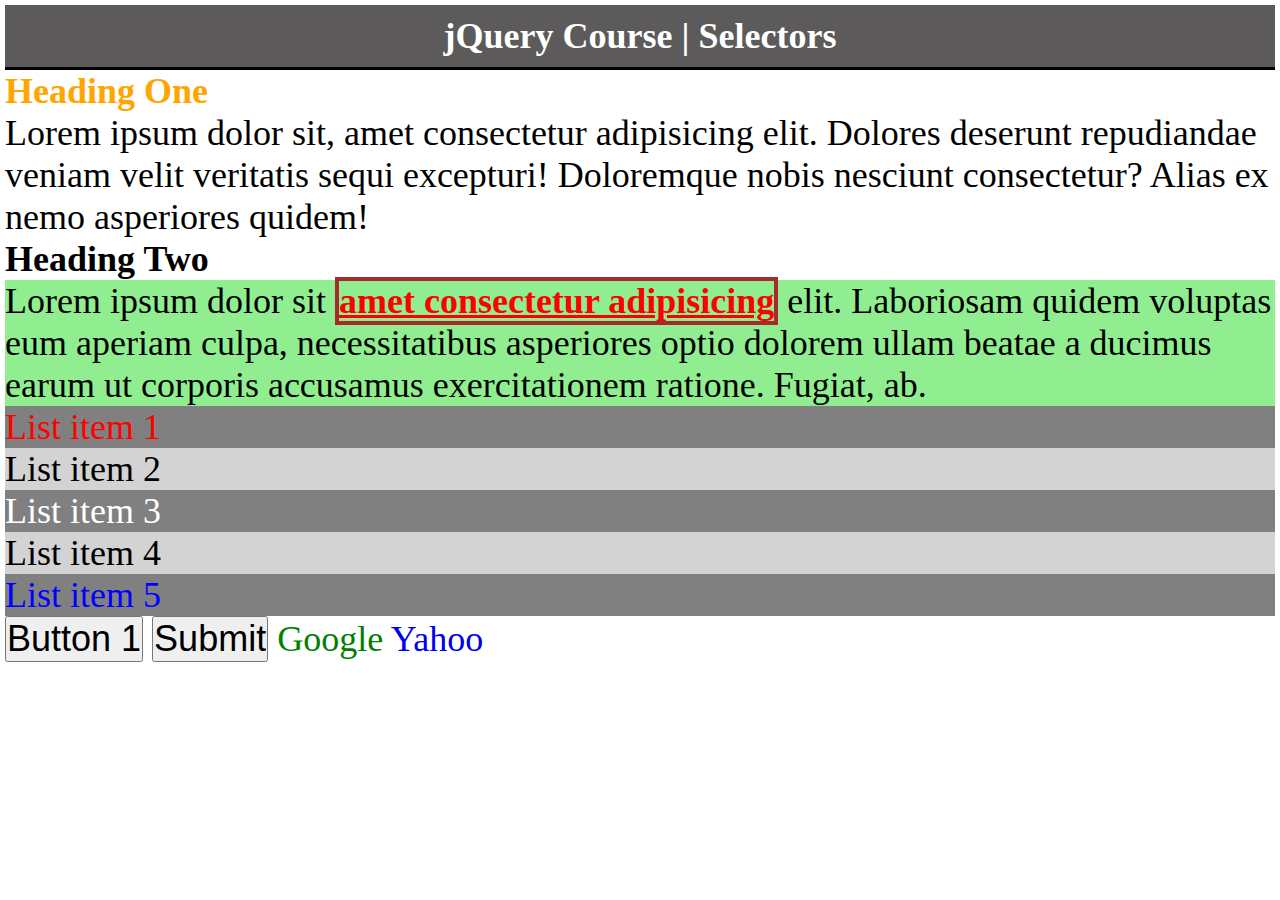
<file: 1. Selectors/index.html>
<!DOCTYPE html>
<html lang="en">
  <head>
    <meta charset="UTF-8" />
    <meta http-equiv="X-UA-Compatible" content="IE=edge" />
    <meta name="viewport" content="width=device-width, initial-scale=1.0" />
    <title>jQuery [Selectors]</title>
    <link rel="stylesheet" href="style.css" />
    <script src="https://code.jquery.com/jquery-3.6.0.min.js"></script>
  </head>
  <body>
    <header>
      <h1>jQuery Course | Selectors</h1>
    </header>
    <div id="container">
      <h1 id="heading1">Heading One</h1>
      <p id="para1">Lorem ipsum dolor sit, amet consectetur adipisicing elit. Dolores deserunt repudiandae veniam velit veritatis sequi excepturi! Doloremque nobis nesciunt consectetur? Alias ex nemo asperiores quidem!</p>

      <h1 class="heading2">Heading Two</h1>
      <p class="para2">Lorem ipsum dolor sit <span>amet consectetur adipisicing</span> elit. Laboriosam quidem voluptas eum aperiam culpa, necessitatibus asperiores optio dolorem ullam beatae a ducimus earum ut corporis accusamus exercitationem ratione. Fugiat, ab.</p>

      <ul id="list">
        <li>List item 1</li>
        <li>List item 2</li>
        <li>List item 3</li>
        <li>List item 4</li>
        <li>List item 5</li>
      </ul>

      <input type="button" value="Button 1">
      <input type="submit" value="Submit">
      <input type="text">

      <a href="http://www.google.com">Google</a>
      <a href="http://www.yahoo.com">Yahoo</a>
    </div>

    <script src="app.js"></script>
  </body>
</html>
</file>
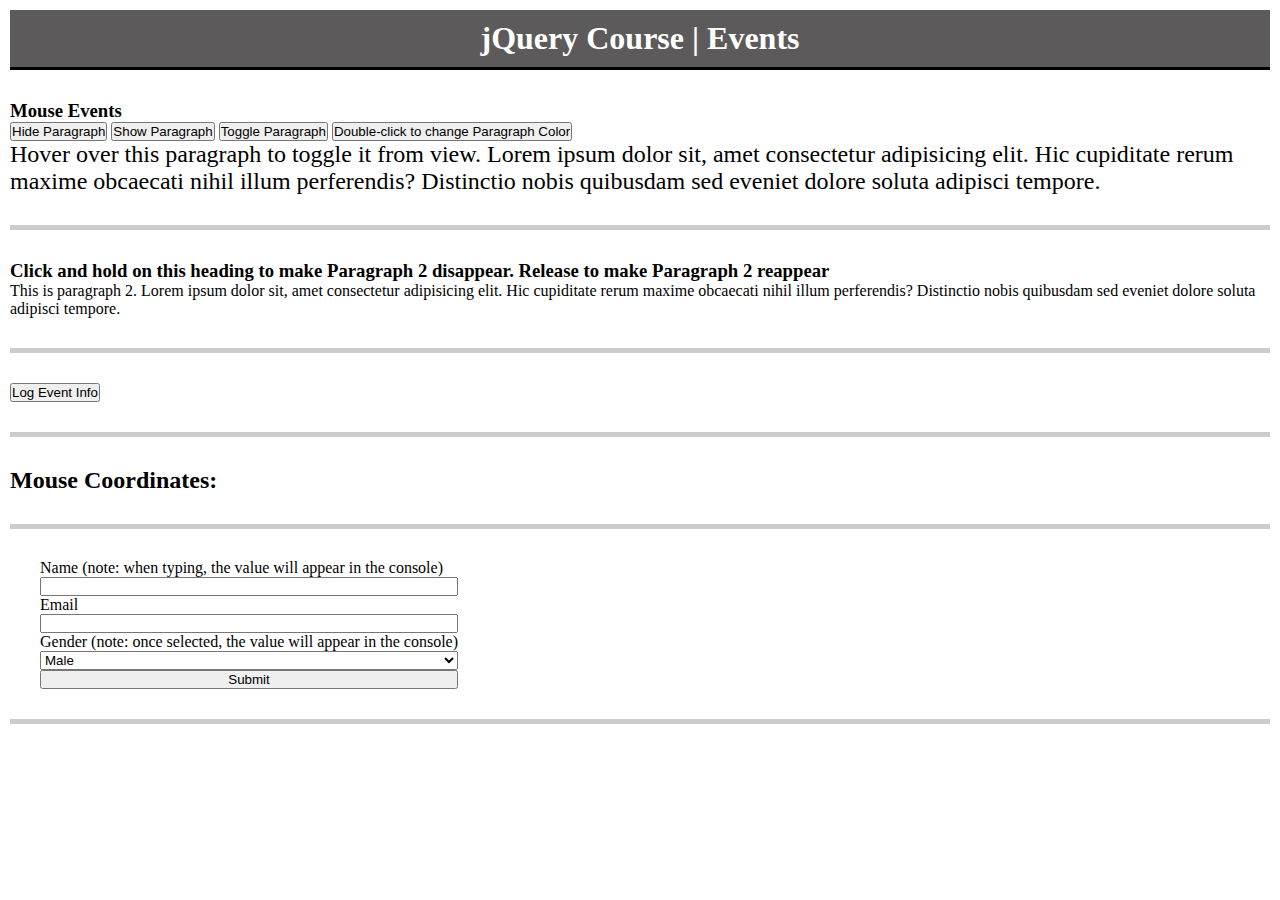
<file: 2. Events/index.html>
<!DOCTYPE html>
<html lang="en">
    <head>
        <meta charset="UTF-8" />
        <meta http-equiv="X-UA-Compatible" content="IE=edge" />
        <meta name="viewport" content="width=device-width, initial-scale=1.0" />
        <title>jQuery [Events]</title>
        <link rel="stylesheet" href="style.css" />
        <script src="https://code.jquery.com/jquery-3.6.0.min.js"></script>
    </head>
    <body>
        <header>
            <h1>jQuery Course | Events</h1>
        </header>
        <div id="container">
            <div class="subContainer">
                <h3>Mouse Events</h3>
                <button id="btn1">Hide Paragraph</button>
                <button id="btn2">Show Paragraph</button>
                <button id="btn3">Toggle Paragraph</button>
                <button id="btn4">Double-click to change Paragraph Color</button>

                <p class="para1">
                    Hover over this paragraph to toggle it from view. Lorem ipsum dolor sit, amet consectetur
                    adipisicing elit. Hic cupiditate rerum maxime obcaecati nihil illum perferendis? Distinctio nobis
                    quibusdam sed eveniet dolore soluta adipisci tempore.
                </p>
            </div>
            <div class="subContainer">
                <h3 class="heading3">
                    Click and hold on this heading to make Paragraph 2 disappear. Release to make Paragraph 2 reappear
                </h3>
                <p class="para2">
                    This is paragraph 2. Lorem ipsum dolor sit, amet consectetur adipisicing elit. Hic cupiditate rerum
                    maxime obcaecati nihil illum perferendis? Distinctio nobis quibusdam sed eveniet dolore soluta
                    adipisci tempore.
                </p>
            </div>
            <div class="subContainer">
                <button id="btn5">Log Event Info</button>
            </div>
            <div class="subContainer">
                <h2>Mouse Coordinates:</h2>
                <h3 id="coords"></h3>
            </div>
            <div id="formStuff" class="subContainer">
                <form id="form">
                    <label for="name">Name (note: when typing, the value will appear in the console)</label>
                    <input type="text" name="name" id="name" />
                    <label for="email">Email</label>
                    <input type="email" name="email" id="email" />
                    <label for="gender">Gender (note: once selected, the value will appear in the console)</label>
                    <select name="gender" id="gender">
                        <option value="male">Male</option>
                        <option value="female">Female</option>
                        <option value="nonbinary">Non-Binary</option>
                        <option value="other">Other/Prefer not to Say</option>
                    </select>
                    <input type="submit" value="Submit" />
                </form>
                <div id="submittedForm">
                    <p id="nameField"></p>
                    <p id="emailField"></p>
                    <p id="genderField"></p>
                </div>
            </div>
        </div>
        <script src="app.js"></script>
    </body>
</html>
</file>
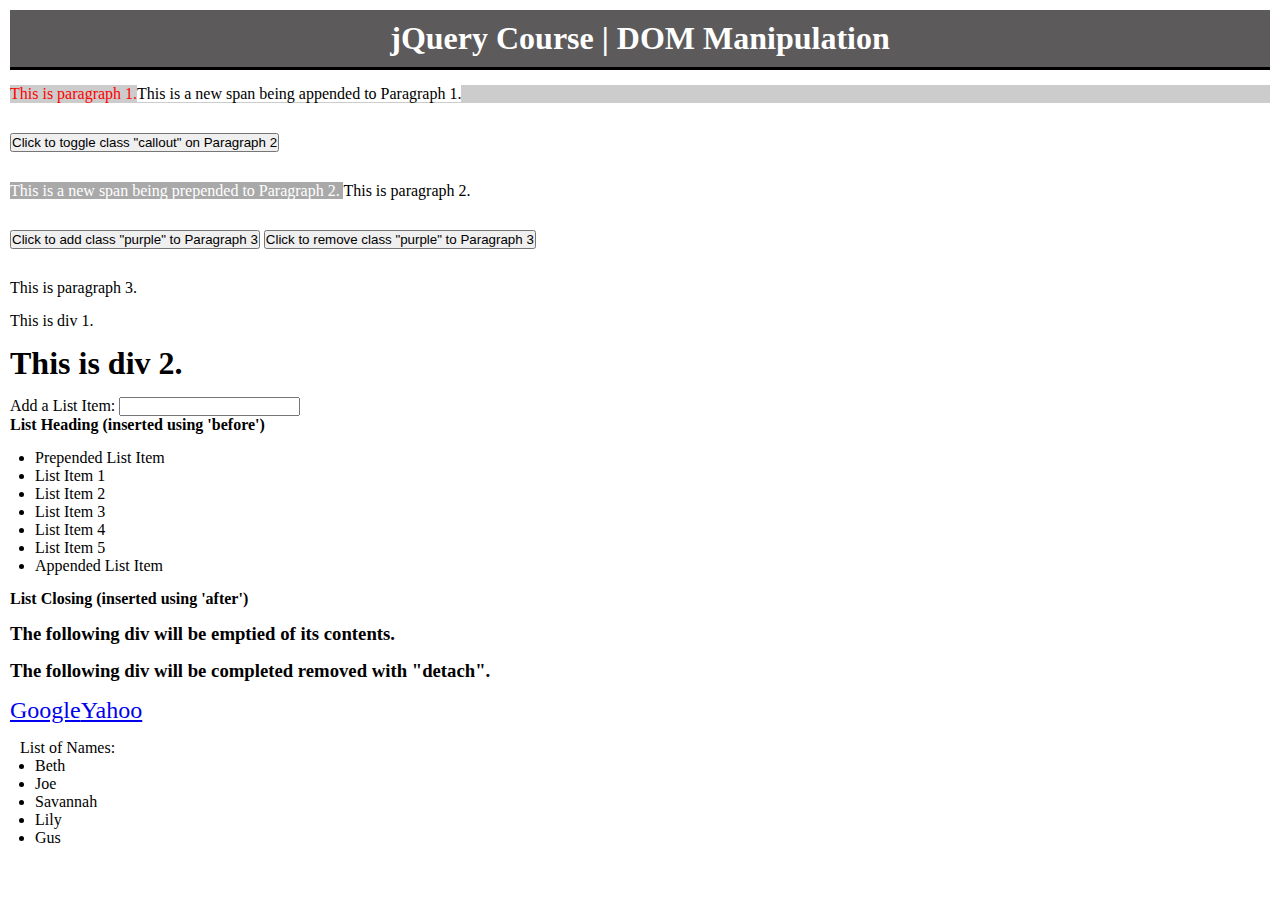
<file: 3. DOM Manipulation/index.html>
<!DOCTYPE html>
<html lang="en">
    <head>
        <meta charset="UTF-8" />
        <meta http-equiv="X-UA-Compatible" content="IE=edge" />
        <meta name="viewport" content="width=device-width, initial-scale=1.0" />
        <title>jQuery [DOM Manipulation]</title>
        <link rel="stylesheet" href="style.css" />
        <script src="https://code.jquery.com/jquery-3.6.0.min.js"></script>
    </head>
    <body>
        <header>
            <h1>jQuery Course | DOM Manipulation</h1>
        </header>
        <div id="container">
            <p class="para1">This is paragraph 1.</p>
            <button id="btn1">Click to toggle class "callout" on Paragraph 2</button>
            <p class="para2">This is paragraph 2.</p>
            <button id="btn2">Click to add class "purple" to Paragraph 3</button>
            <button id="btn3">Click to remove class "purple" to Paragraph 3</button>
            <p class="para3">This is paragraph 3.</p>
            <div id="div1"></div>
            <div id="div2"></div>
            <label for="newItem">Add a List Item:</label>
            <input type="text" name="newItem" id="newItem">
            <ul id="list">
                <li>List Item 1</li>
                <li>List Item 2</li>
                <li>List Item 3</li>
                <li>List Item 4</li>
                <li>List Item 5</li>
            </ul>
            <h3>The following div will be emptied of its contents.</h3>
            <div id="empty">Lorem ipsum dolor sit amet, consectetur adipisicing elit. Quibusdam, earum enim provident dignissimos omnis dolorem illum consequuntur? Saepe, eaque consequuntur a commodi nam qui mollitia repellat animi, illum error dolorum.</div>
            <h3>The following div will be completed removed with "detach".</h3>
            <div id="detach">Lorem ipsum dolor sit amet consectetur adipisicing elit. Blanditiis eaque repellendus ad pariatur, corporis illum ex soluta aspernatur architecto, in assumenda quam. Consequuntur, eaque vero! Animi amet officiis adipisci est?</div>
            <a href="http://www.google.com">Google</a>
            <a href="http://www.yahoo.com" aria-label="Yahoo News!" id="yahoo">Yahoo</a>

            <ul id="names">List of Names:</ul>
        </div>
        <script src="app.js"></script>
    </body>
</html>
</file>
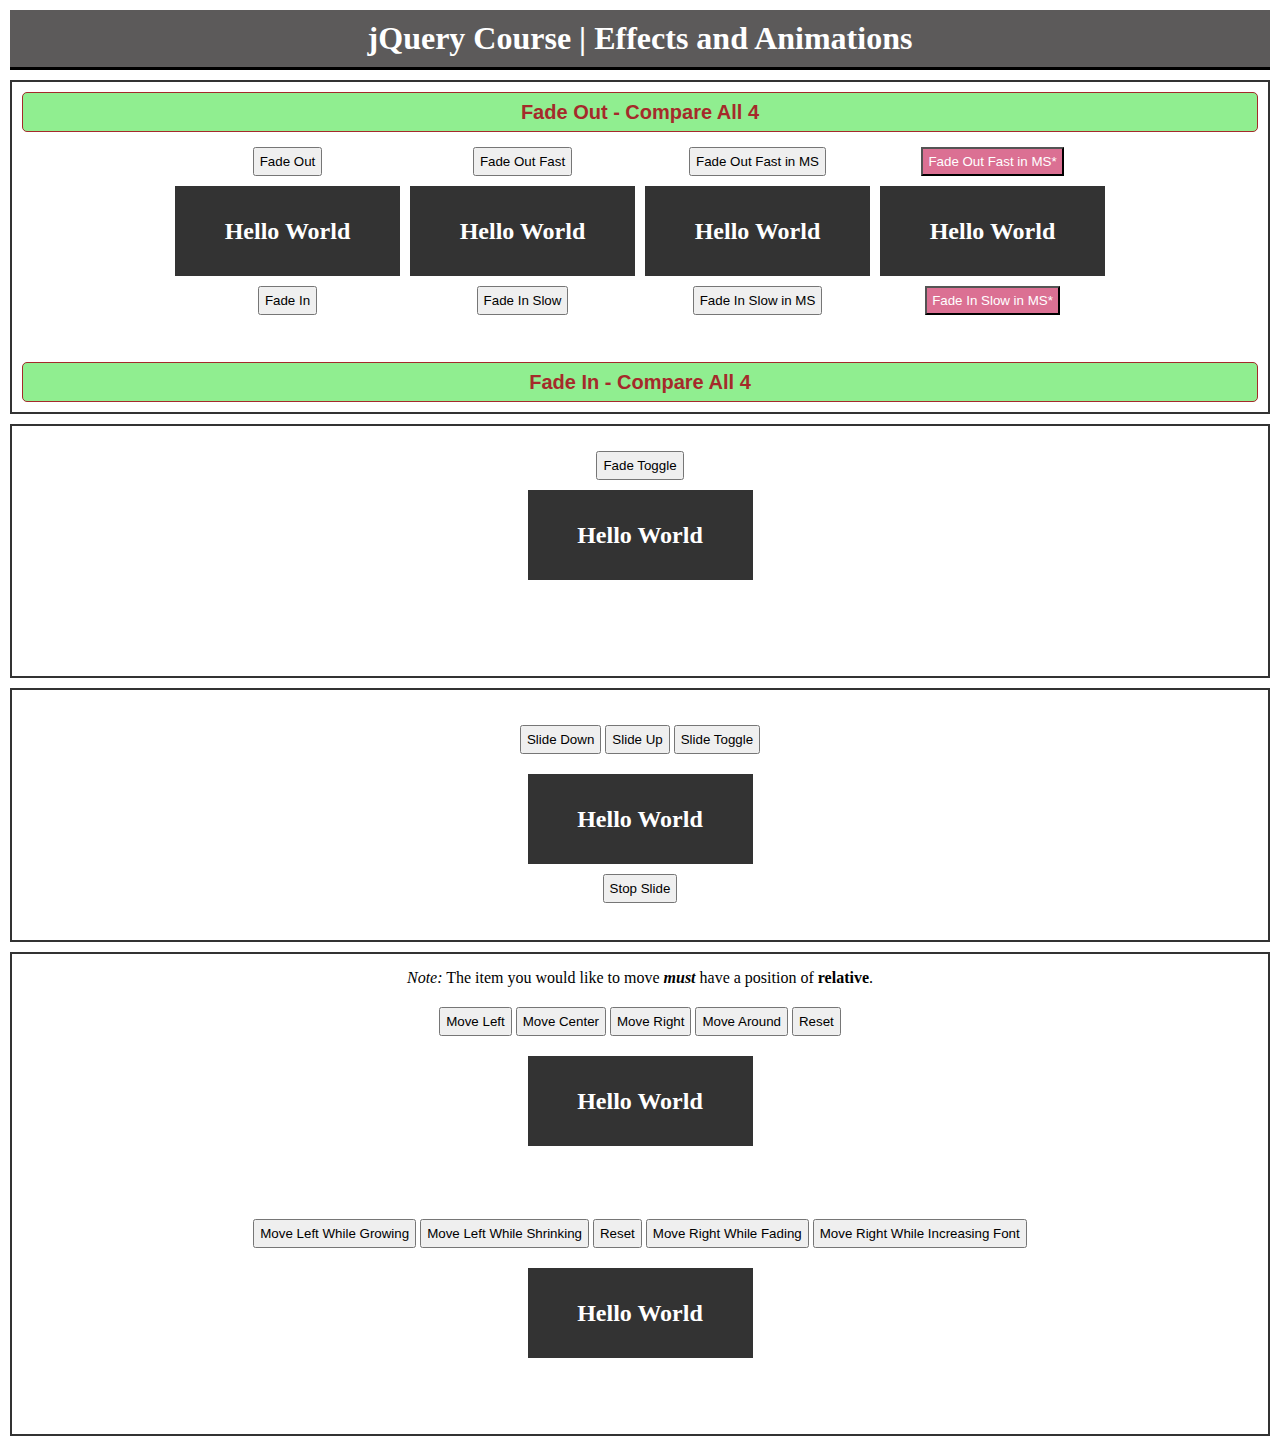
<file: 4. Effects and Animations/index.html>
<!DOCTYPE html>
<html lang="en">
    <head>
        <meta charset="UTF-8" />
        <meta http-equiv="X-UA-Compatible" content="IE=edge" />
        <meta name="viewport" content="width=device-width, initial-scale=1.0" />
        <title>jQuery [Effects and Animations]</title>
        <link rel="stylesheet" href="style.css" />
        <script src="https://code.jquery.com/jquery-3.6.0.min.js"></script>
    </head>
    <body>
        <header>
            <h1>jQuery Course | Effects and Animations</h1>
        </header>
        <div id="container">
            <div id="inOut" class="separator">
                <button id="compareFadeOut" class="compare">Fade Out - Compare All 4</button>
                <div class="subContainer">
                    <button id="btnFadeOut">Fade Out</button>
                    <h2 id="box1">Hello World</h2>
                    <button id="btnFadeIn">Fade In</button>
                </div>
                <div class="subContainer">
                    <button id="btnFadeOutFast">Fade Out Fast</button>
                    <h2 id="box2">Hello World</h2>
                    <button id="btnFadeInSlow">Fade In Slow</button>
                </div>
                <div class="subContainer">
                    <button id="btnFadeOutFastMs">Fade Out Fast in MS</button>
                    <h2 id="box3">Hello World</h2>
                    <button id="btnFadeInSlowMs">Fade In Slow in MS</button>
                </div>
                <div class="subContainer">
                    <button id="btnFadeOutMsDisable" class="special">Fade Out Fast in MS*</button>
                    <h2 id="box4">Hello World</h2>
                    <button id="btnFadeInMsDisable" class="special">Fade In Slow in MS*</button>
                </div>
                <button id="compareFadeIn" class="compare">Fade In - Compare All 4</button>
            </div>
            <div id="toggle" class="separator">
                <div class="subContainer">
                    <button id="btnFadeTog">Fade Toggle</button>
                    <h2 id="box5">Hello World</h2>
                </div>
            </div>
            <div class="separator">
                <div class="subContainer wider">
                    <div class="btnContainer">
                        <button id="btnSlideDown">Slide Down</button>
                        <button id="btnSlideUp">Slide Up</button>
                        <button id="btnSlideTog">Slide Toggle</button>
                    </div>
                    <h2 id="box6">Hello World</h2>
                    <button id="btnStop">Stop Slide</button>
                </div>
            </div>
            <div class="separator multiSubs">
                <div class="subContainer wider">
                    <p><em>Note:</em> The item you would like to move <em><strong>must</strong></em> have a position of <strong>relative</strong>.</p>
                    <div class="btnContainer">
                        <button id="btnMoveLeft">Move Left</button>
                        <button id="btnMoveCenter">Move Center</button>
                        <button id="btnMoveRight">Move Right</button>
                        <button id="btnMoveAround">Move Around</button>
                        <button id="btnResetMove">Reset</button>
                    </div>
                    <h2 id="box7">Hello World</h2>
                </div>
                <div class="subContainer wider">
                    <div class="btnContainer">
                        <button id="btnLeftGrow">Move Left While Growing</button>
                        <button id="btnLeftShrink">Move Left While Shrinking</button>
                        <button id="btnReset">Reset</button>
                        <button id="btnRightFade">Move Right While Fading</button>
                        <button id="btnRightGrowFont">Move Right While Increasing Font</button>
                    </div>
                    <h2 id="box8">Hello World</h2>
                </div>
            </div>
        </div>
        <script src="app.js"></script>
    </body>
</html>
</file>
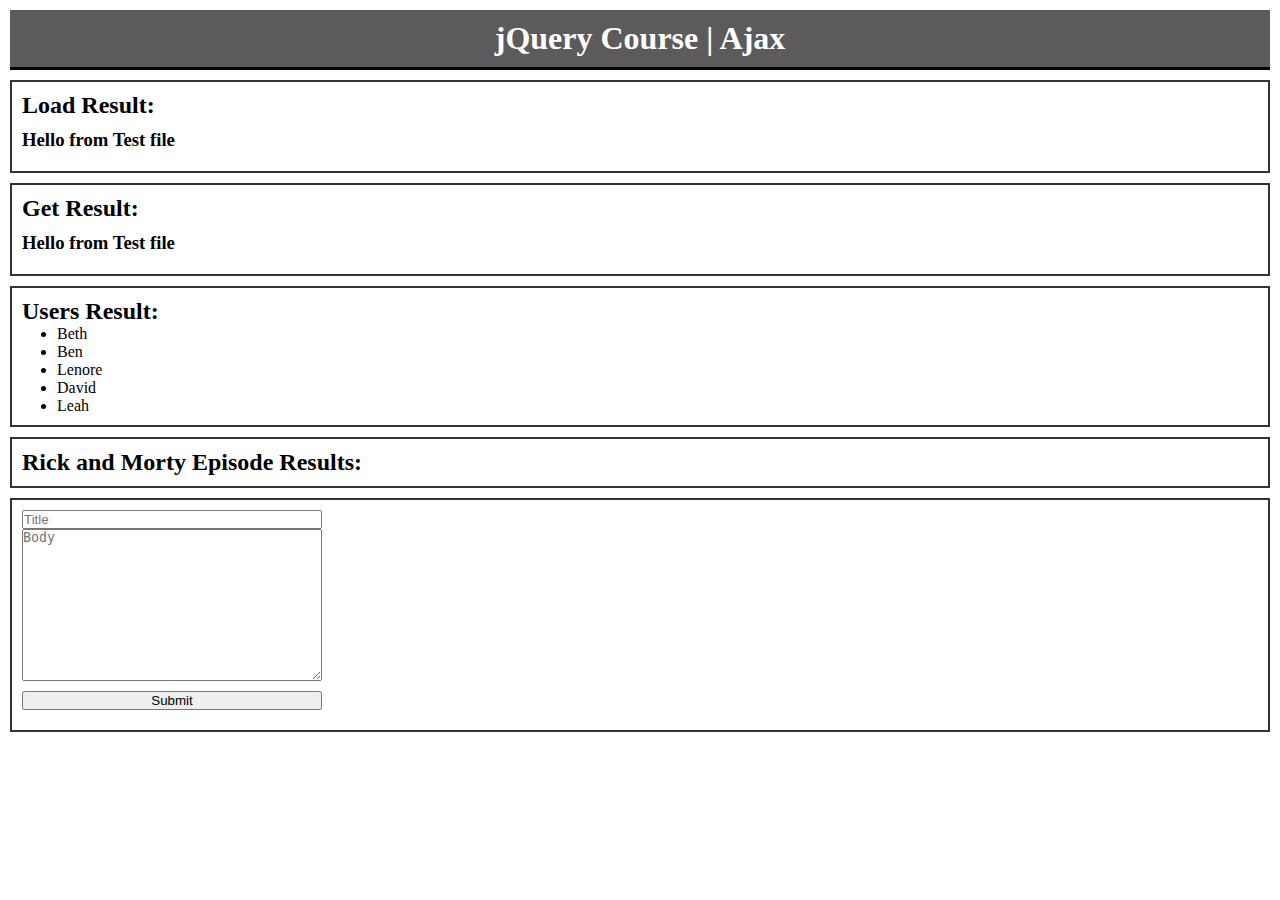
<file: 5. Ajax/index.html>
<!DOCTYPE html>
<html lang="en">
    <head>
        <meta charset="UTF-8" />
        <meta http-equiv="X-UA-Compatible" content="IE=edge" />
        <meta name="viewport" content="width=device-width, initial-scale=1.0" />
        <title>jQuery [Effects and Animations]</title>
        <link rel="stylesheet" href="style.css" />
        <script src="https://code.jquery.com/jquery-3.6.0.min.js"></script>
    </head>
    <body>
        <header>
            <h1>jQuery Course | Ajax</h1>
        </header>
        <div id="container">
            <div class="subContainer">
                <h2>Load Result:</h2>
                <div id="load"></div>
            </div>
            <div class="subContainer">
                <h2>Get Result:</h2>
                <div id="get"></div>
            </div>
            <div class="subContainer">
                <h2>Users Result:</h2>
                <ul id="users"></ul>
            </div>
            <div class="subContainer">
                <h2>Rick and Morty Episode Results:</h2>
                <ul id="episodes"></ul>
            </div>

            <form class="subContainer" id="postForm" action="https://jsonplaceholder.typicode.com/posts">
                <input type="text" name="title" id="title" placeholder="Title">
                <textarea name="body" id="body" placeholder="Body" cols="30" rows="10"></textarea>
                <button type="submit">Submit</button>
            </form>
        </div>
        <script src="app.js"></script>
    </body>
</html>
</file>
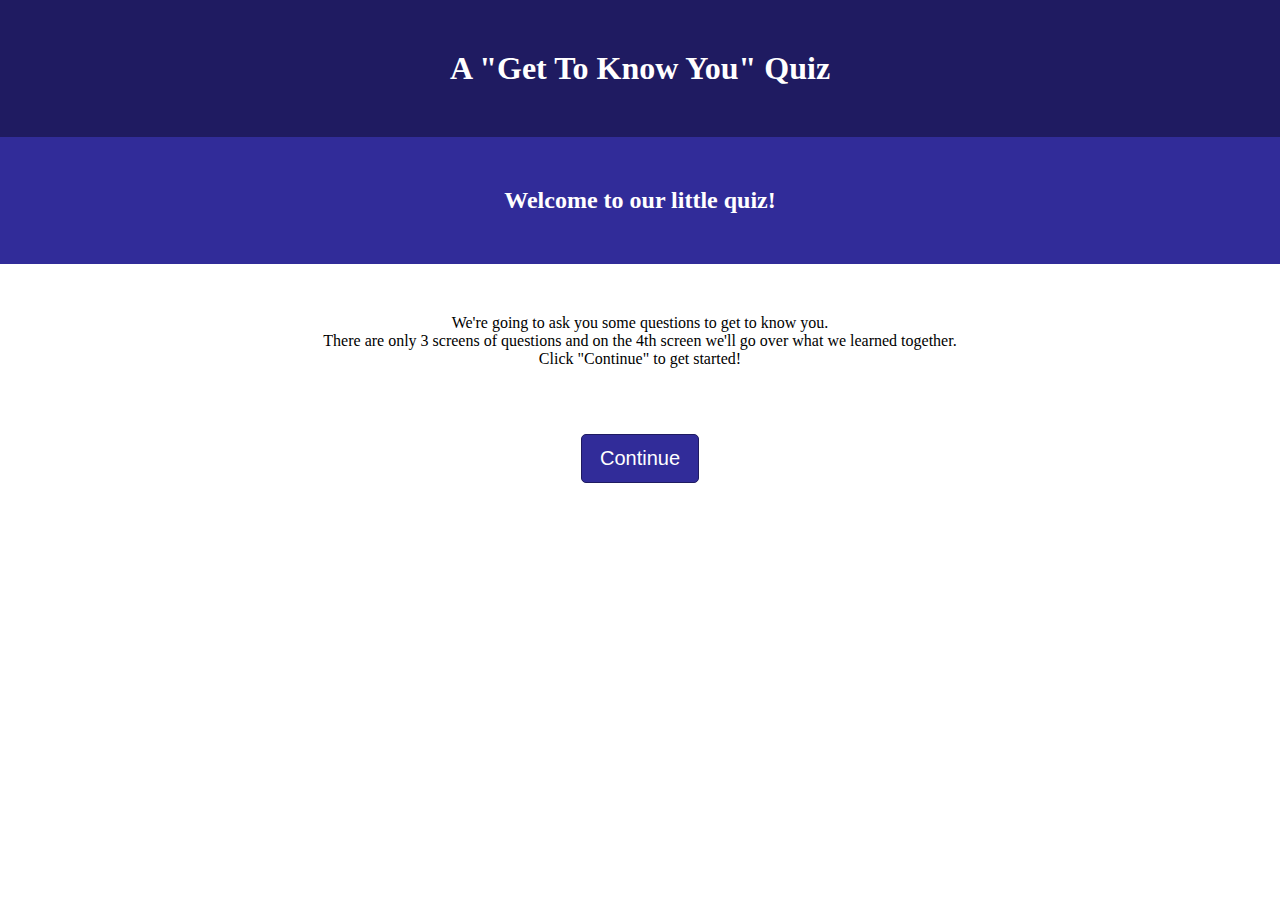
<file: Quiz App/index.html>
<!DOCTYPE html>
<html lang="en">

<head>
    <meta charset="UTF-8" />
    <meta http-equiv="X-UA-Compatible" content="IE=edge" />
    <meta name="viewport" content="width=device-width, initial-scale=1.0" />
    <title>Quiz App</title>
    <link rel="stylesheet" href="style.css" />
    <script src="https://code.jquery.com/jquery-3.6.0.min.js"></script>
</head>

<body>
    <h1>A "Get To Know You" Quiz</h1>
    <div id="quiz">
        <div id="screen1">
            <h2>Welcome to our little quiz!</h2>
            <p>We're going to ask you some questions to get to know you.</p>
            <p>There are only 3 screens of questions and on the 4th screen we'll go over what we learned together.</p>
            <p>Click "Continue" to get started!</p>
        </div>
        <div id="screen2">
            <h2>Tell us a bit about yourself.</h2>
            <div>
                <label for="name">Your Name</label></br>
                <input type="text" name="name" id="name">
            </div>
            <div>
                <label for="location">Your Location</label></br>
                <input type="text" name="location" id="location">
            </div>
            <div>
                <label for="occupation">Occupation</label></br>
                <input type="text" name="occupation" id="occupation">
            </div>
        </div>
        <div id="screen3">
            <h2>Let's learn some of the fun stuff!</h2>
            <div>
                <div id="hobbies">
                    <h3>Pick a couple hobbies:</h3>
                    <input type="checkbox" name="surfing" id="surfing">
                    <label for="surfing">Surfing</label></br>
                    <input type="checkbox" name="hiking" id="hiking">
                    <label for="hiking">Hiking</label></br>
                    <input type="checkbox" name="art" id="art">
                    <label for="art">Art</label></br>
                    <input type="checkbox" name="reading" id="reading">
                    <label for="reading">Reading</label></br>
                    <input type="checkbox" name="gaming" id="gaming">
                    <label for="gaming">Gaming</label></br>
                    <input type="checkbox" name="movies" id="movies">
                    <label for="movies">Movies</label>
                </div>
            </div>
            <div class="centered">
                <label for="color"><strong>Pick your favorite color</strong></label>
                <input type="color" id="color">
            </div>
            <div class="centered">
                <label for="animal"><strong>Pick your favorite animal</strong></label>
                <select id="animal">
                    <option value="select" disabled="true" selected="true">Select One...</option>
                    <option value="dogs 🐕">Dog</option>
                    <option value="cats 🐈">Cat</option>
                    <option value="birds 🦜">Bird</option>
                    <option value="reptiles 🦖">Reptile</option>
                    <option value="giraffes 🦒">Giraffe</option>
                    <option value="hippos 🦛">Hippo</option>
                    <option value="llamas 🦙">Llama</option>
                    <option value="sheep 🐑">Sheep</option>
                    <option value="rhinos 🦏">Rhino</option>
                    <option value="all animals 🦄">All Animals</option>
                </select>
            </div>
        </div>
        <div id="screen4">
            <h2>Anything Else?</h2>
            <div class="centered">
                <label for="birthday">What's your birthday?</label>
                <input type="date" name="birthday" id="birthday">
            </div>
            <div class="centered">
                <label for="season">Pick your favorite season</label>
                <select id="season">
                    <option value="select" disabled="true" selected="true">Select One...</option>
                    <option value="winter ❄">Winter</option>
                    <option value="spring 🌸">Spring</option>
                    <option value="summer 🌳">Summer</option>
                    <option value="fall 🍂">Fall</option>
                </select>
            </div>
            <div class="centered">
                <label for="favSite">Enter your favorite website URL below</label>
                <input type="url" name="favSite" id="favSite">
            </div>
        </div>
        <div id="screen5">
            <h2>Here's what we found out about you - <span id="userName"></span></h2>
            <div id="birthdayBanner">
                <img src="birthday.gif" alt="It's Your Birthday!!!" height="300px" />
            </div>
            <p class="spaced">You're located in <span id="userLocation"></span> and you work as a(an) <span id="userOccupation"></span>.</p>
            <p class="spaced">You're multifaceted by keeping interests in <span id="userHobbies"></span> and like <span id="userAnimals"></span>.</p>
            <p class="spaced">Your birthday is on <span id="userBirthday"></span> which is <span id="yesNoMaybe"></span> during your favorite season of <span id="userSeason"></span>.</p>
            <p class="spaced">P.S. You enjoy browsing the following website...no judgement...but maybe a little bit:</p>
            <iframe src="" width="1000" height="500" id="userSite"></iframe>
            <p class="spaced" id="userColor"></p>
        </div>
        <div class="btnDiv">
            <button id="prevBtn">Back</button>
            <button id="nextBtn">Continue</button>
            <button id="restartBtn">Restart</button>
        </div>
    </div>

    <script src="app.js"></script>
</body>

</html>
</file>
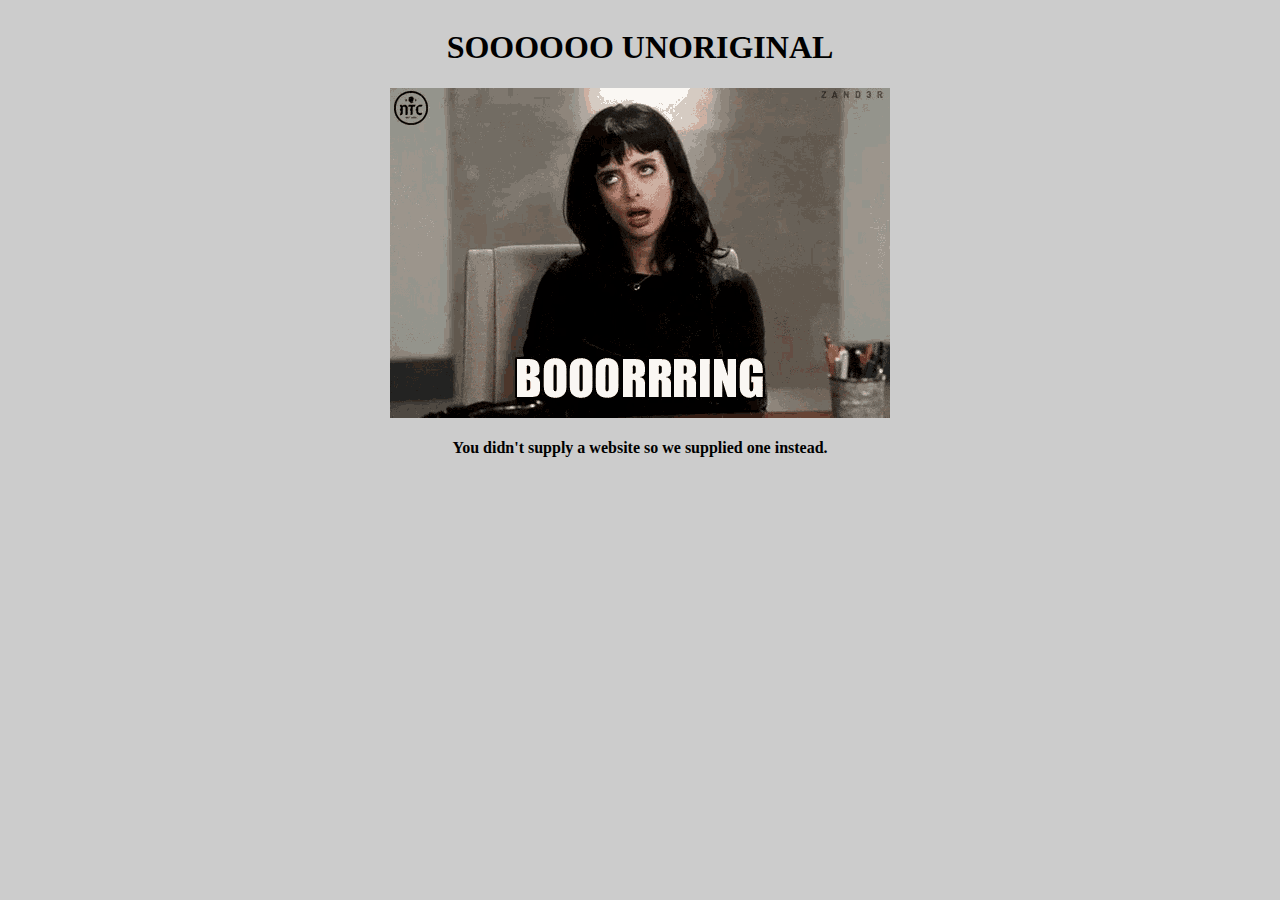
<file: Quiz App/sub.html>
<!DOCTYPE html>
<html lang="en">

<head>
    <meta charset="UTF-8">
    <meta http-equiv="X-UA-Compatible" content="IE=edge">
    <meta name="viewport" content="width=device-width, initial-scale=1.0">
    <title>Document</title>

    <style>
        body {
            background-color: #ccc;
            display: flex;
            flex-direction: column;
            align-items: center;
            justify-content: center;
            overflow: none;
        }
    </style>
</head>

<body>
    <h1>SOOOOOO UNORIGINAL</h1>
    <img src="boring.gif">
    <h4>You didn't supply a website so we supplied one instead.</h4>
</body>

</html>
</file>
<file: 1. Selectors/style.css>
* {
    box-sizing: border-box;
    margin: 0;
    padding: 0;
}

body {
    padding: 5px;
}

header {
    padding: 10px;
    background-color: rgb(92, 90, 90);
    color: white;
    border-bottom: 3px solid black;
    text-align: center;
}

.callout {
    font-weight: bold;
    font-size: 52px;
    color: red;
    text-decoration: underline;
    border: 4px solid brown;
}
</file>
<file: 2. Events/style.css>
* {
    box-sizing: border-box;
    margin: 0;
    padding: 0;
}

body {
    padding: 10px;
}

header {
    padding: 10px;
    background-color: rgb(92, 90, 90);
    color: white;
    border-bottom: 3px solid black;
    text-align: center;
}

.para1 {
    font-size: 24px;
}

.subContainer {
    padding: 30px 0px;
    border-bottom: 5px solid #ccc;
}

.callout {
    font-weight: bold;
    font-size: 52px;
    color: red;
    text-decoration: underline;
    border: 4px solid brown;
}

#formStuff {
    display: flex;
}

form {
    display: flex;
    flex-direction: column;
    margin: 0px 30px;
}

.submittedForm {
    display: flex;
    flex-direction: column;
    margin: 0px 30px;
}
</file>
<file: 3. DOM Manipulation/style.css>
* {
    box-sizing: border-box;
    margin: 0;
    padding: 0;
}

body {
    padding: 10px;
}

header {
    padding: 10px;
    background-color: rgb(92, 90, 90);
    color: white;
    border-bottom: 3px solid black;
    text-align: center;
}

p,
div,
button,
h3 {
    margin: 15px 0px;
}

ul {
    margin-left: 10px;
}

li {
    margin-left: 15px;
}
.callout {
    color: blue;
    background-color: yellow;
    border: 5px dashed black;
}

.purple {
    color: white;
    background-color: purple;
}

#span1 {
    color: black;
    background-color: white;
}

#span2 {
    color: white;
    background-color: darkgrey;
}

#links {
    font-size: 24px;
}
</file>
<file: 4. Effects and Animations/style.css>
* {
    box-sizing: border-box;
    margin: 0;
    padding: 0;
}

body {
    padding: 10px;
}

header {
    padding: 10px;
    background-color: rgb(92, 90, 90);
    color: white;
    border-bottom: 3px solid black;
    text-align: center;
}

div,
button,
h3 {
    margin: 10px 0px;
}

.separator {
    border: 2px solid #333;
    padding: 10px;
    display: flex;
    flex-wrap: wrap;
    justify-content: center;
}

.separator.multiSubs {
    display: flex;
    flex-direction: column;
    align-items: center;
}

.compare {
    width: 100vw;
    margin: 0px;
    height: 40px;
    background-color: lightgreen;
    color: brown;
    border-radius: 5px;
    border: 1px solid brown;
    font-weight: bold;
    font-size: 1.25rem;
}

.subContainer {
    display: flex;
    flex-direction: column;
    align-items: center;
    margin: 5px;
    width: 225px;
    height: 220px;
}

button {
    padding: 5px;
}

button:enabled {
    cursor: pointer;
}

h2 {
    background-color: #333;
    color: white;
    width: 225px;
    height: 90px;
    display: flex;
    justify-content: center;
    align-items: center;
}

.special {
    background-color: palevioletred;
    color: white;
}

.subContainer.wider {
    width: 1000px;
}

#box7, #box8 {
    position: relative;
}
</file>
<file: 5. Ajax/style.css>
* {
    box-sizing: border-box;
    margin: 0;
    padding: 0;
}

body {
    padding: 10px;
}

header {
    padding: 10px;
    background-color: rgb(92, 90, 90);
    color: white;
    border-bottom: 3px solid black;
    text-align: center;
}

div,
button,
h3 {
    margin: 10px 0px;
}

.subContainer {
    padding: 10px;
    border: 2px solid #333;
}

ul {
    margin-left: 15px;
}

li {
    margin-left: 20px;
}

#postForm {
    display: flex;
    flex-direction: column;
}

#postForm input,
#postForm textarea,
#postForm button {
    width: 300px;
}
</file>
<file: Quiz App/style.css>
* {
    box-sizing: border-box;
    margin: 0;
    padding: 0;
}

body {
    display: flex;
    flex-direction: column;
    align-items: center;
    height: 100vh;
    width: 100vw;
}

h1 {
    padding: 50px;
    width: 100%;
    background-color: #1f1b61;
    color: white;
    text-align: center;
}

#quiz {
    display: flex;
    flex-direction: column;
    justify-content: center;
    align-items: center;
    width: 100%;
}

#screen1 {
    margin-bottom: 50px;
    width: 100%;
    text-align: center;
    display: flex;
    flex-direction: column;
    align-items: center;
}

#welcome > p {
    width: 400px;
}

#screen2,
#screen3,
#screen4,
#screen5 {
    display: none;
    flex-direction: column;
    align-items: center;
    width: 100%;
}

#birthdayBanner {
    display: none;
}

#yesOrNo {
    display: none;
}

h2 {
    padding: 50px 0px 50px 0px;
    width: 100vw;
    text-align: center;
    margin-bottom: 50px;
    background-color: #312c99;
    color: white;
}

form {
    width: 500px;
    font-size: 1.25rem;
    display: flex;
    flex-direction: column;
    align-items: center;
}

form > * {
    margin: 5px;
}

div > input {
    font-size: 1.25rem;
    padding: 5px;
    width: 250px;
    cursor: pointer;
}

div > input[type="checkbox"] {
    font-size: 1.25rem;
    padding: 5px;
    width: auto;
}

#hobbies {
    display: block;
}

button {
    font-size: 1.25rem;
    margin: 16px;
    padding: 12px 18px;
    background-color: #312c99;
    color: white;
    border: 1px solid #1f1b61;
    border-radius: 5px;
}

.btnDiv {
    flex-direction: row;
    justify-content: center;
}

#color {
    height: 100px;
    width: 100px;
    cursor: pointer;
    padding: 0;
    border: none;
    border-radius: 5px;
}

.centered {
    display: flex;
    flex-direction: column;
    align-items: center;
}

select {
    width: 125px;
    height: 25px;
    margin: 5px;
}

#screen5 {
    padding: 0px 100px 20px 100px;
    font-size: 1.25rem;
    text-align: center;
}

.spaced {
    margin: 10px 0px;
}

#userColor {
    padding: 8px;
    border-radius: 5px;
}
</file>
